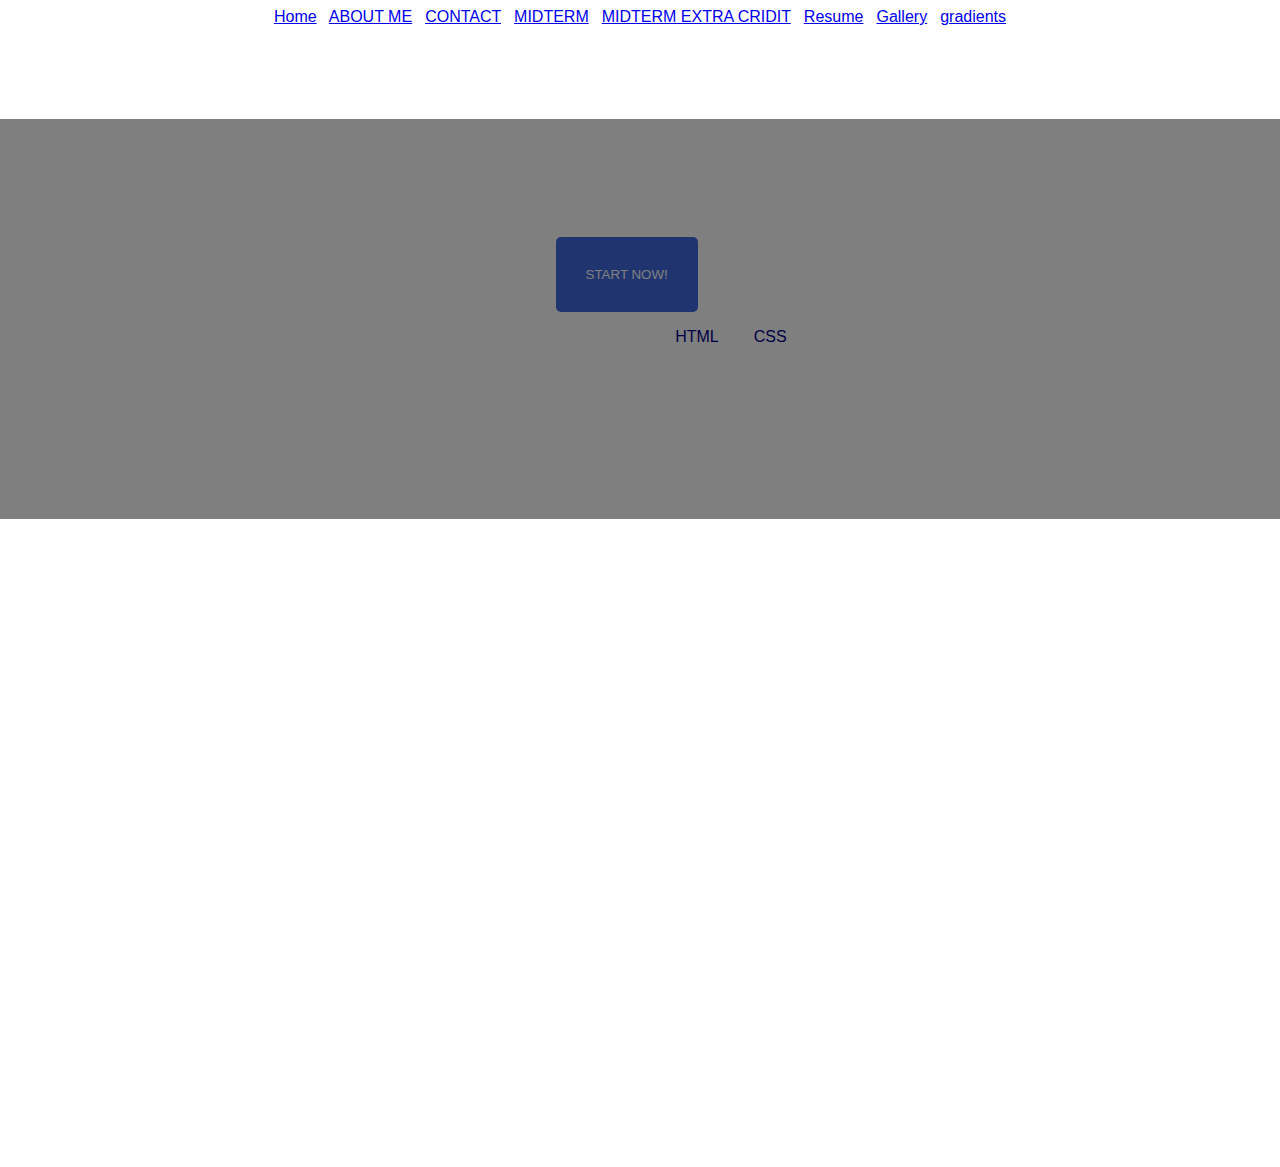
<file: midtermextracridit.html>
<div align="center">
      <nav>
  <a href="index.html">Home</a> |
  <a href="ABOUTME.HTML">ABOUT ME</a> |
  <a href="CONTACT.HTML">CONTACT</a> |
    <a href="midterm.html">MIDTERM</a> |
    <a href="midtermextracridit.html">MIDTERM EXTRA CRIDIT</a> |
    <a href="resume.html">Resume</a> |
    <a href="gallery.html">Gallery</a> |
    <a href="gradients.html">gradients</a>
</nav></div>



<!doctype html>
	<html>
	<head>
	<style>
	body {
	 background-image: url("http://www.ewallpapers.eu/w_show/apple-desk-1920-1080-5598.jpg");
	 text-align: center;
	 color: white;
	 font-family: sans-serif;
	 
	}
	button { 
	 color: white; 
	 background-color: royalblue; 
	 border: none; 
	 border-radius: 5px; 
	 padding: 30px; 
	 margin-top: 20px; 
	 } 
	section { 
	text-align: center;       
	height: 950px; 
	background-size: cover;
	}
	
	.tint {
		position: relative;
		float: center;
		height: 400px;
		cursor: pointer;
	}
	
	.tint:before {
		content: "";
		display: block;
		position: absolute;
		top: 0;
		bottom: 0;
		left: -50px;
		right: -50px;
		background: rgba(0,0,0, 0.5);
		-moz-transition: background .3s linear;
		-webkit-transition: background .3s linear;
		-o-transition: background .3s linear;
		transition: background .3s linear;
	}
	 
	 p span { 
	   color: white    ; 
	   font: bold;
	   
	}
	</style>
	</head>
	<body><br>
	<br>
	<br>
	<br>
	<figure class="tint">
	  
	 
	<h1 style="color:white    ";>EXTRA CREDIT</h1>
	<h4 style="color:white    ";>code this website</h4>
	<section>
	 <button>START NOW!</button>&nbsp;&nbsp;&nbsp;&nbsp;&nbsp;&nbsp;
	<p style="color:white    ; text-align:center";> it's easy if you know your<span style="color:darkBlue";> HTML</span> and<span style="color:darkBlue";> CSS</p>
	<p style="color:darktBlue";>DUE WEEK 6</p>
	</section></figure></span>
	 
	</body>
	</html>
</file>
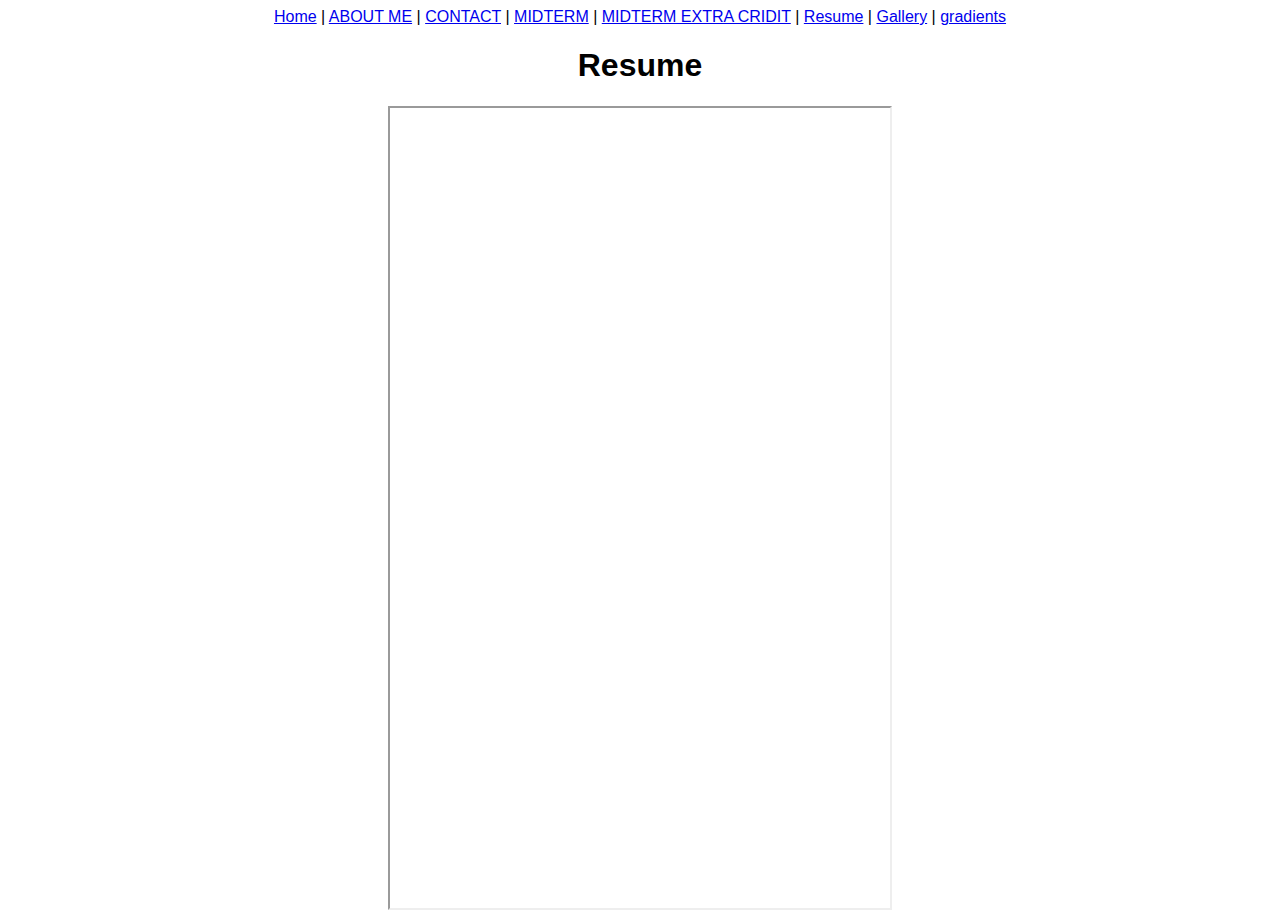
<file: resume.html>
<div align="center">
      <nav>
  <a href="index.html">Home</a> |
  <a href="ABOUTME.HTML">ABOUT ME</a> |
  <a href="CONTACT.HTML">CONTACT</a> |
    <a href="midterm.html">MIDTERM</a> |
    <a href="midtermextracridit.html">MIDTERM EXTRA CRIDIT</a> |
    <a href="resume.html">Resume</a> |
    <a href="gallery.html">Gallery</a> |
    <a href="gradients.html">gradients</a>




<!doctype html>
<html>
<head>
<title>Hassan Alandijani Resume</title>
<style>
  body {
    font-family: sans-serif;
  }
  caption {
    font-weight:bold;
    text-transform: uppercase;
    background-color: yellow;
    color:black;
  }
  table {
    width: 600px;
    border: 1px solid #ccc;
    background-color: #ddd;
    margin:20px;
  }
  iframe {
	height: 800px;
	width: 500px;
}
</style>
</head>
<body>
	<h1>Resume</h1>
        <iframe src="Hassan Alandijani.pdf">
	<p>Your browser does not support iframes</p>
</iframe>


</nav>
</div>
</body>
</html>
</file>
